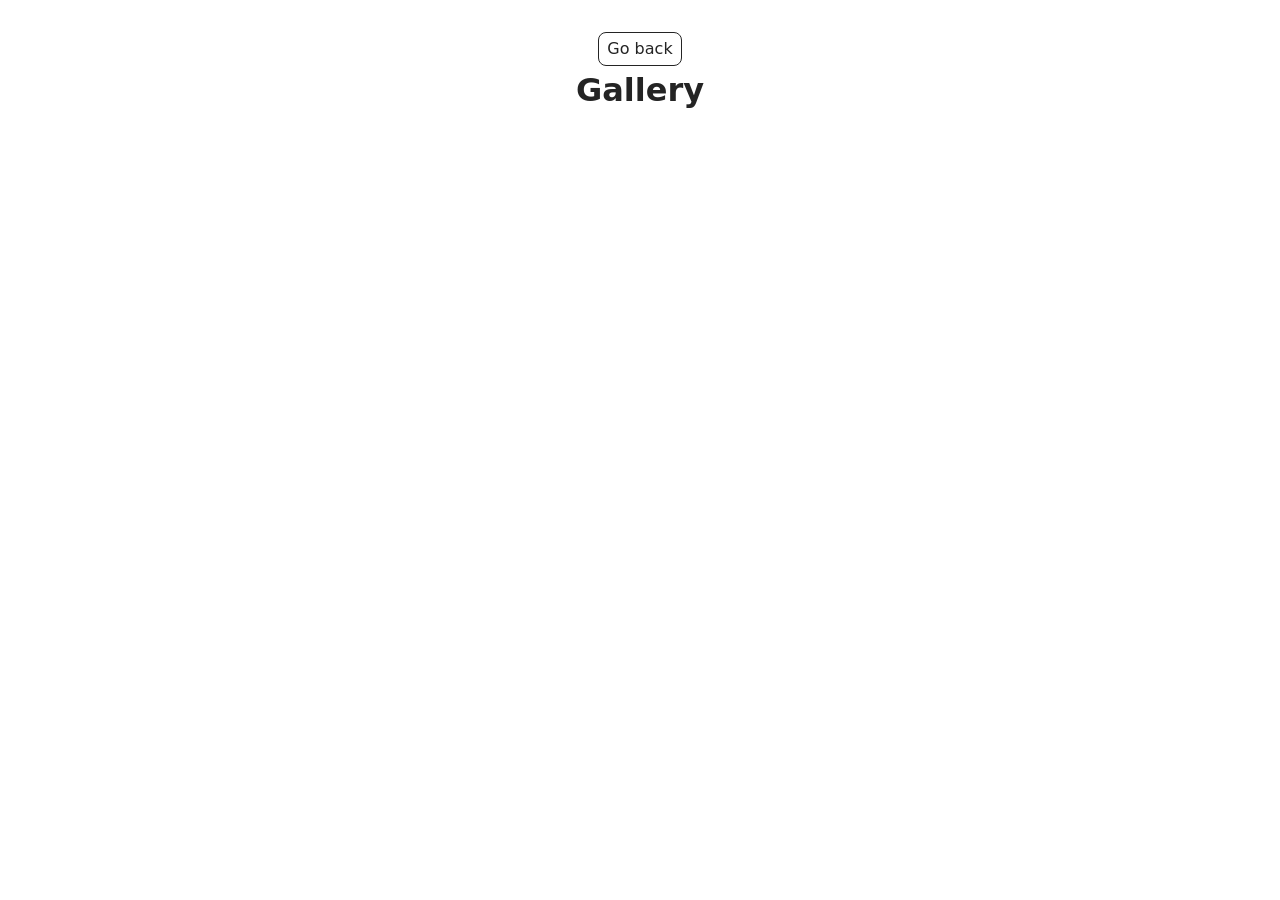
<file: src/1-gallery.html>
<!doctype html>
<html lang="en">
  <head>
    <meta charset="UTF-8" />
    <meta name="viewport" content="width=device-width, initial-scale=1.0" />
    <title>Gallery</title>
    <link rel="stylesheet" href="./css/styles.css" />
  </head>
  <body>
    <main>
      <div class="container">
        <a class="back-link" href="./index.html">Go back</a>
        <h1 class="main-title">Gallery</h1>

        <ul class="gallery"></ul>
      </div>
    </main>

    <script type="module" src="./js/1-gallery.js"></script>
  </body>
</html>
</file>
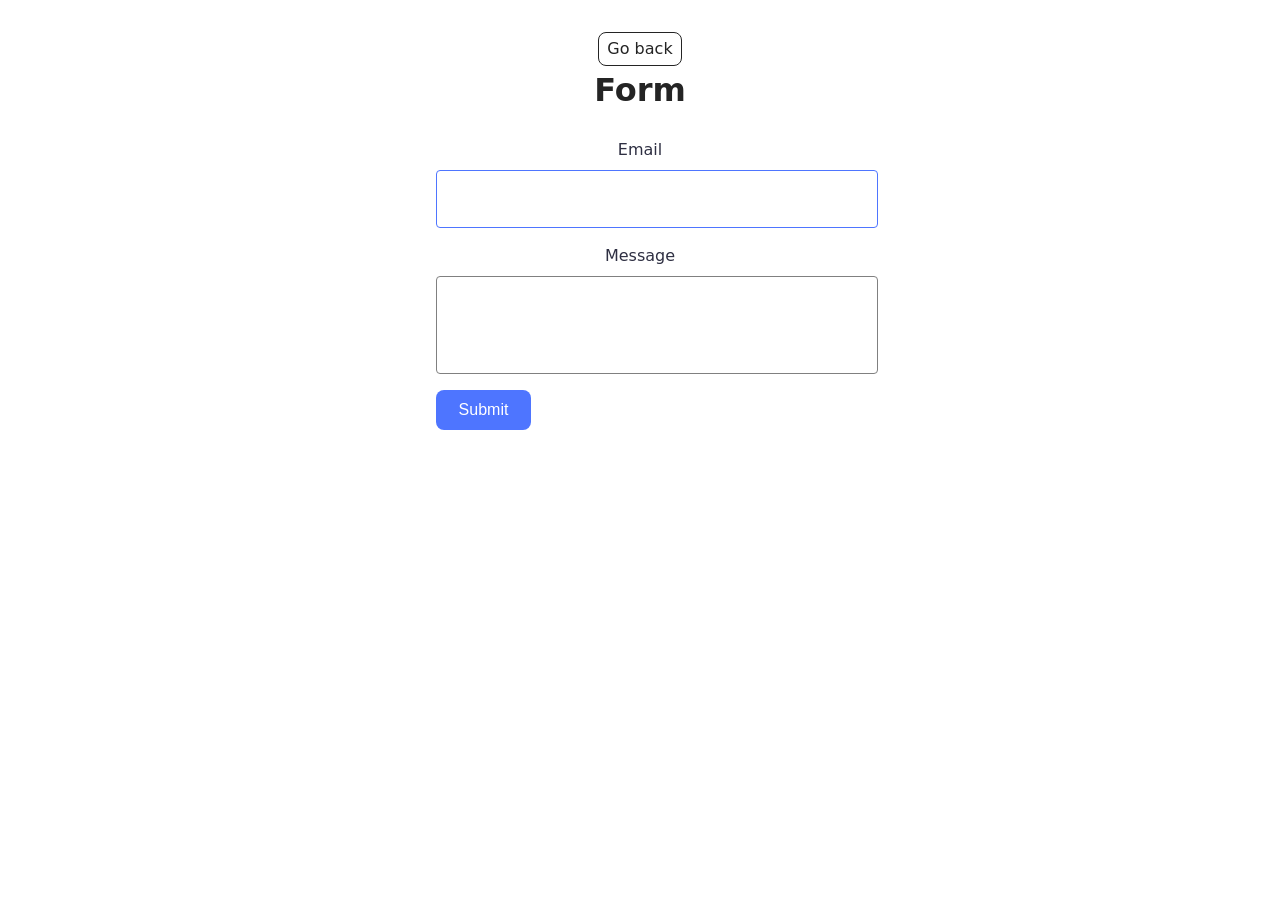
<file: src/2-form.html>
<!doctype html>
<html lang="en">
  <head>
    <meta charset="UTF-8" />
    <meta name="viewport" content="width=device-width, initial-scale=1.0" />
    <title>Form</title>
    <link rel="stylesheet" href="./css/styles.css" />
  </head>
  <body>
    <main>
      <div class="container">
        <a class="back-link" href="./index.html">Go back</a>
        <h1 class="main-title">Form</h1>

        <form class="feedback-form" autocomplete="off">
          <label>
            Email
            <input type="email" name="email" autofocus />
          </label>
          <label>
            Message
            <textarea name="message" rows="8"></textarea>
          </label>
          <button type="submit">Submit</button>
        </form>
      </div>
    </main>

    <script type="module" src="./js/2-form.js"></script>
  </body>
</html>
</file>
<file: src/css/styles.css>
/**
  |============================
  | include css partials with
  | default @import url()
  |============================
*/
/* Common styles */
@import url('./reset.css');
@import url('./base.css');
@import url('./container.css');
@import url('./animations.css');

/* Sections style */
@import url('./header.css');
@import url('./badges.css');
@import url('./back-link.css');
@import url('./gallery.css');
@import url('./form.css');
</file>
